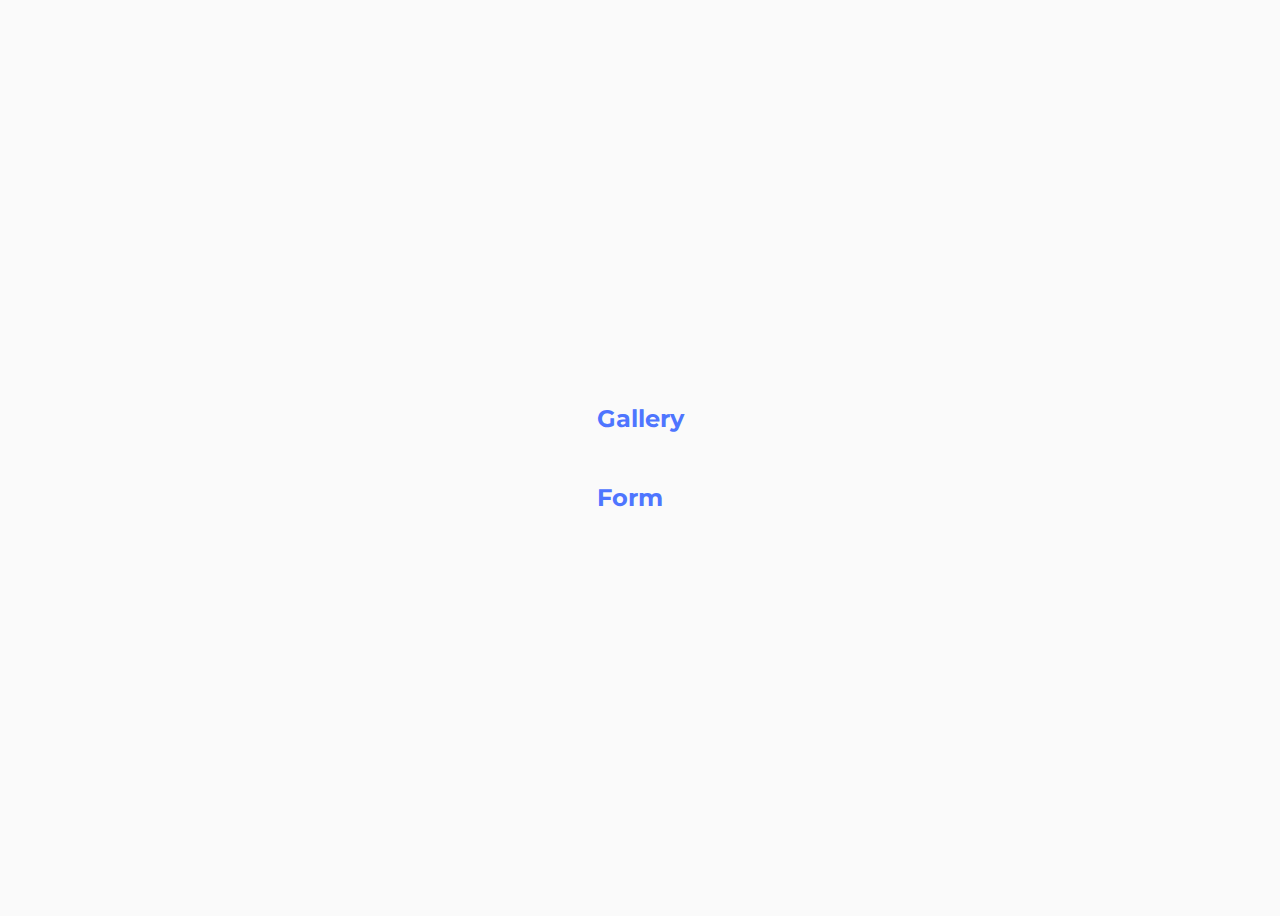
<file: src/index.html>
<!DOCTYPE html>
<html lang="en">
  <head>
    <meta charset="UTF-8" />
    <link rel="icon" type="image/svg+xml" href="/favicon.svg" />
    <meta name="viewport" content="width=device-width, initial-scale=1.0" />
    <link
      href="https://fonts.googleapis.com/css2?family=Montserrat:wght@400;500;700&display=swap"
      rel="stylesheet"
    />
    <title>Goit-js-hw-09</title>
    <link rel="stylesheet" href="./css/styles.css" />
  </head>
  <body>
    <section class="main-section">
      <ul>
        <li><a href="./1-gallery.html">Gallery</a></li>
        <li><a href="./2-form.html">Form</a></li>
      </ul>
    </section>
  </body>
</html>
</file>
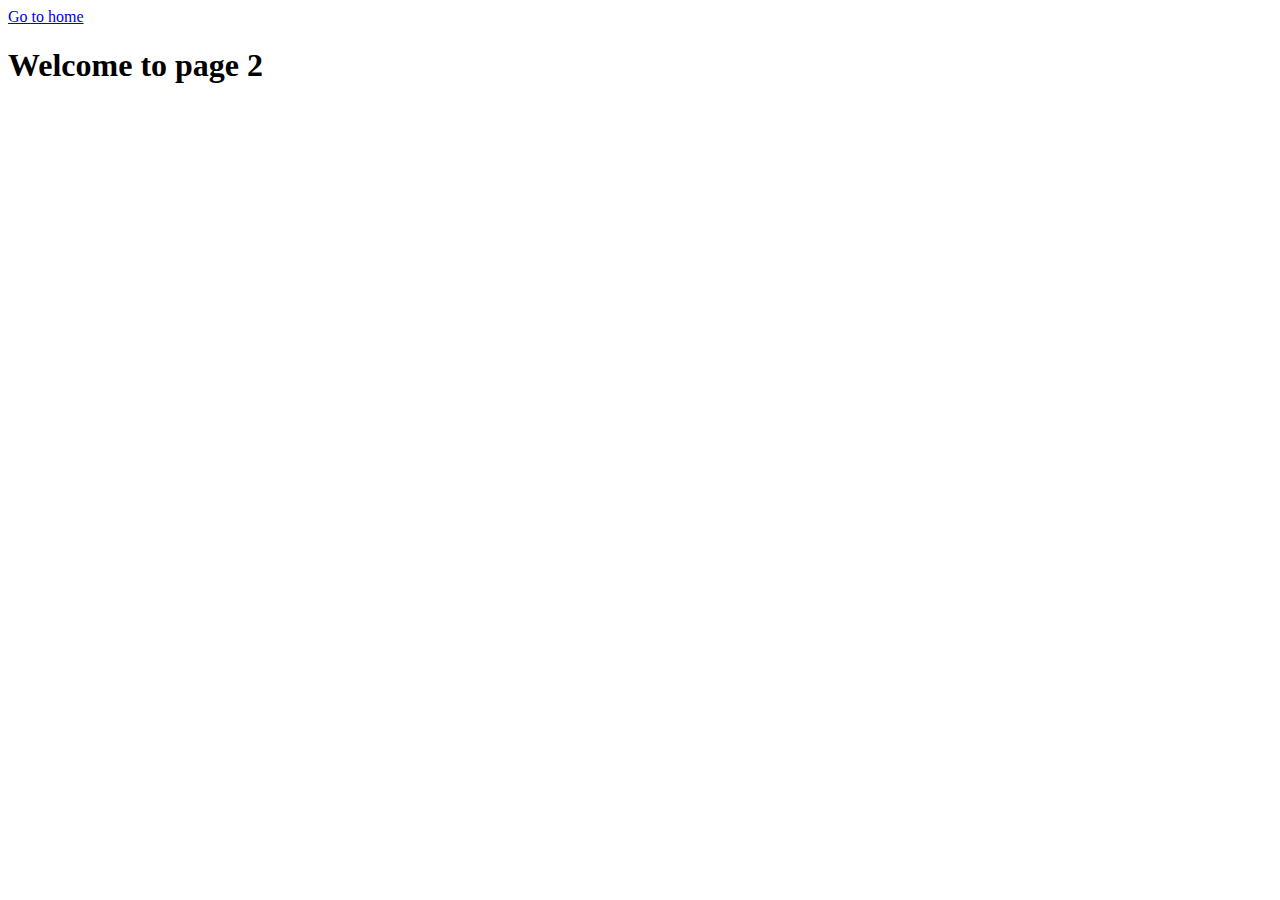
<file: page-2.html>
<!DOCTYPE html>
<html lang="en">
  <head>
    <meta charset="UTF-8" />
    <meta http-equiv="X-UA-Compatible" content="IE=edge" />
    <meta name="viewport" content="width=device-width, initial-scale=1.0" />
    <title>Page 2</title>
  </head>
  <body>
    <section>
      <a href="./index.html">Go to home</a>
      <h1>Welcome to page 2</h1>
    </section>
  </body>
</html>
</file>
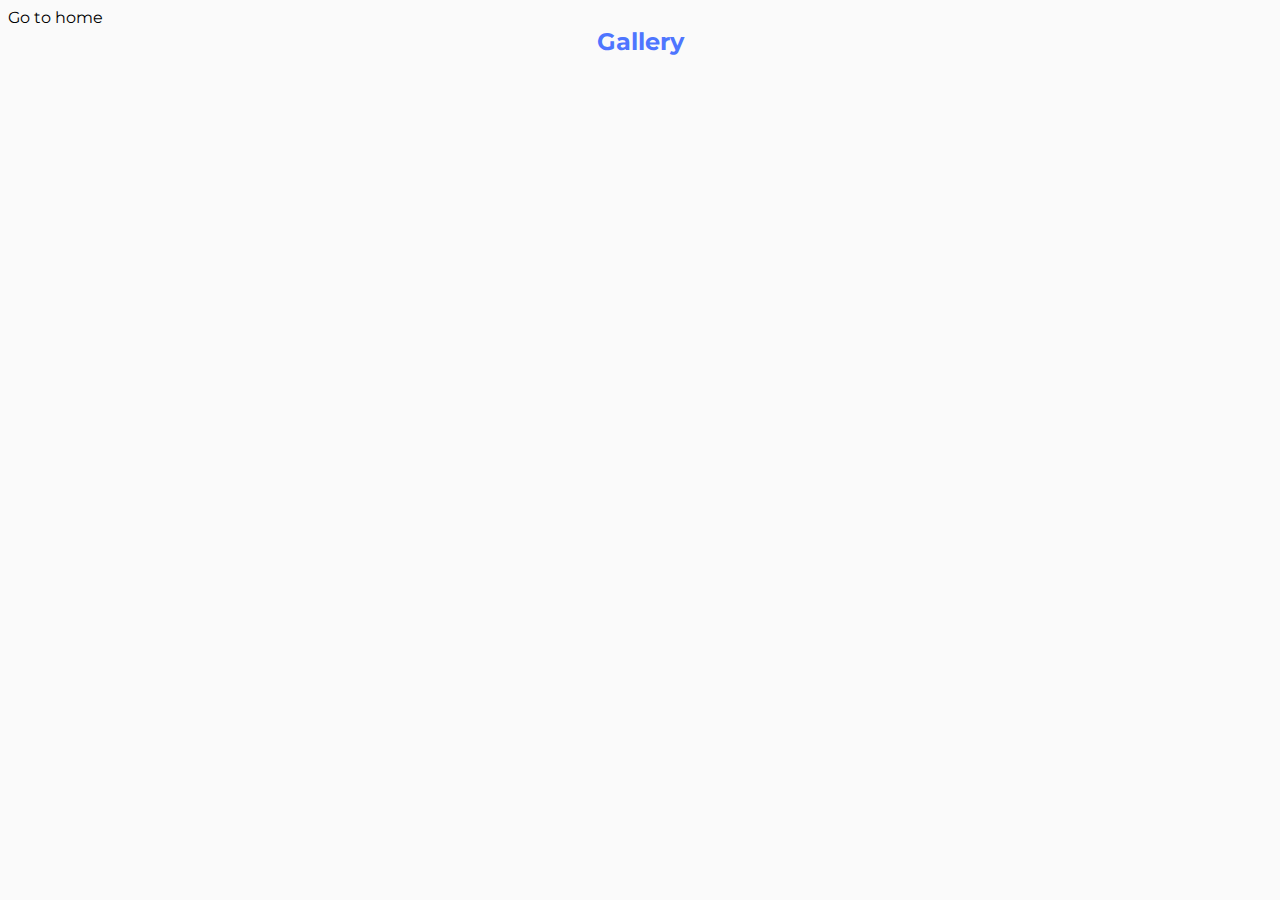
<file: src/1-gallery.html>
<!DOCTYPE html>
<html lang="en">
  <head>
    <meta charset="UTF-8" />
    <meta http-equiv="X-UA-Compatible" content="IE=edge" />
    <meta name="viewport" content="width=device-width, initial-scale=1.0" />
    <link
      href="https://fonts.googleapis.com/css2?family=Montserrat:wght@400;500;700&display=swap"
      rel="stylesheet"
    />
    <link rel="stylesheet" href="./css/styles.css" />
    <title>Gallery</title>
  </head>
  <body>
    <section>
      <a href="./index.html">Go to home</a>
      <h1>Gallery</h1>
      <ul class="gallery"></ul>
    </section>
    <script type="module" src="./js/1-gallery.js"></script>
  </body>
</html>
</file>
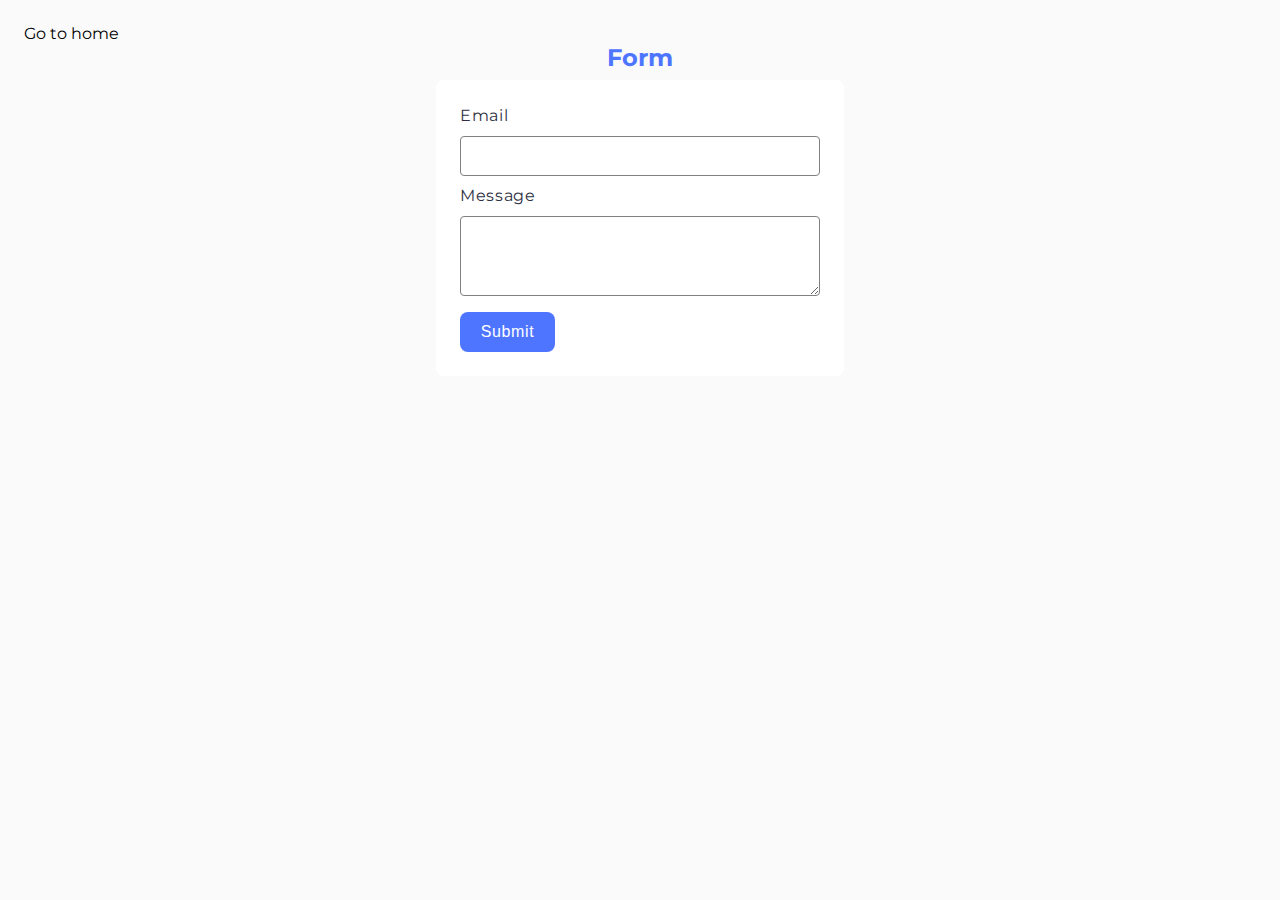
<file: src/2-form.html>
<!DOCTYPE html>
<html lang="en">
  <head>
    <meta charset="UTF-8" />
    <meta http-equiv="X-UA-Compatible" content="IE=edge" />
    <meta name="viewport" content="width=device-width, initial-scale=1.0" />
    <link rel="preconnect" href="https://fonts.googleapis.com" />
    <link rel="preconnect" href="https://fonts.gstatic.com" crossorigin />
    <link
      href="https://fonts.googleapis.com/css2?family=Montserrat:wght@400;500;700&display=swap"
      rel="stylesheet"
    />
    <link rel="stylesheet" href="./css/styles.css" />
    <title>Form</title>
  </head>
  <body>
    <section class="form-section">
      <a href="./index.html">Go to home</a>
      <h1>Form</h1>
      <form class="feedback-form" autocomplete="off">
        <label>
          Email
          <input type="email" name="email" autofocus />
        </label>
        <label>
          Message
          <textarea name="message" rows="8"></textarea>
        </label>
        <button type="submit">Submit</button>
      </form>
    </section>
    <script type="module" src="./js/2-form.js"></script>
  </body>
</html>
</file>
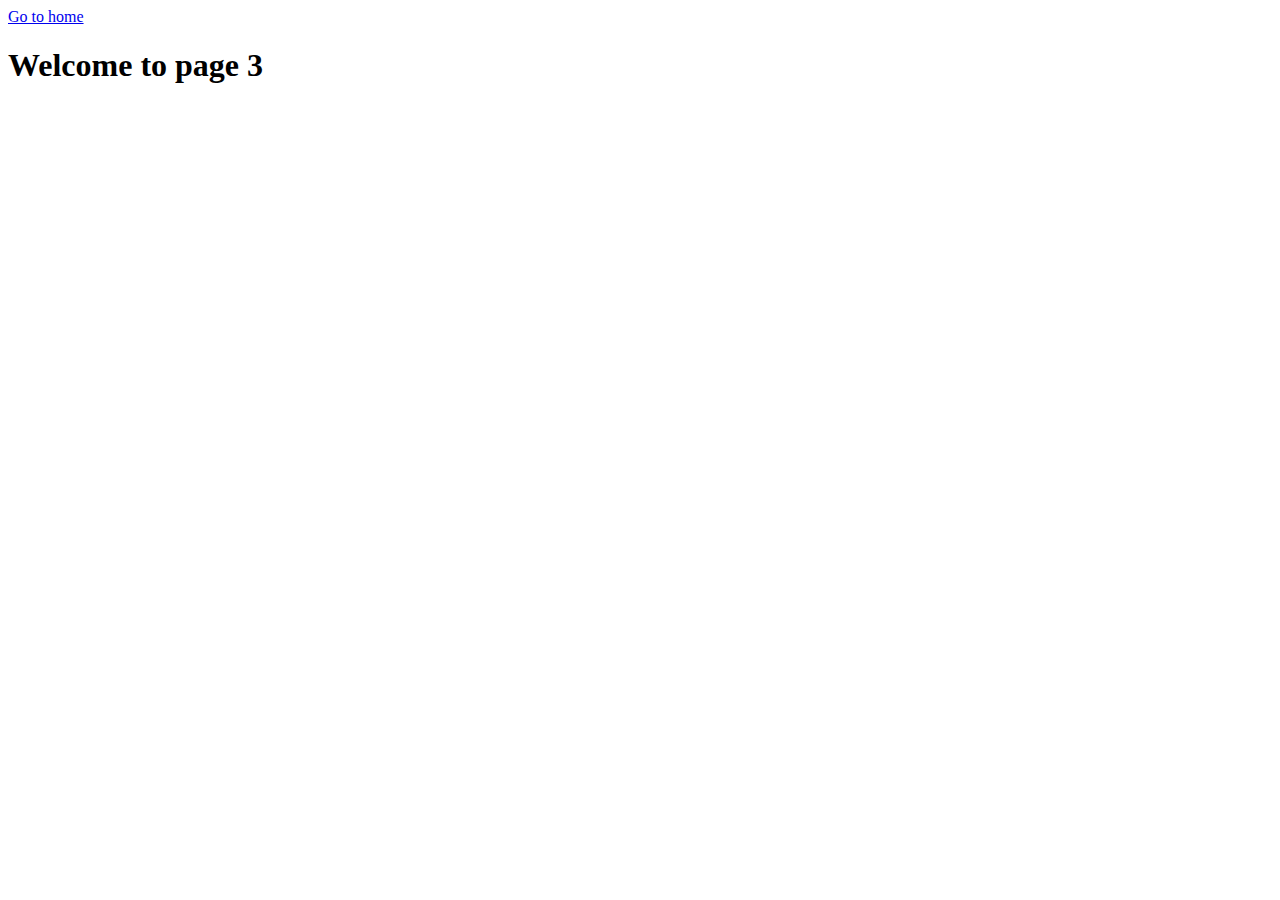
<file: src/page-3.html>
<!DOCTYPE html>
<html lang="en">
  <head>
    <meta charset="UTF-8" />
    <meta http-equiv="X-UA-Compatible" content="IE=edge" />
    <meta name="viewport" content="width=device-width, initial-scale=1.0" />
    <title>Page 3</title>
  </head>
  <body>
    <section>
      <a href="./index.html">Go to home</a>
      <h1>Welcome to page 3</h1>
    </section>
  </body>
</html>
</file>
<file: src/css/styles.css>
/**
  |============================
  | include css partials with
  | default @import url()
  |============================
*/
@import url('./reset.css');

body {
  font-family: 'Montserrat', sans-serif;
  background-color: #fafafa;

  font-size: 16px;
  font-style: normal;
  font-weight: 400;
}

section h1 {
  text-align: center;
  color: #4E75FF;
  margin-bottom: 8px;
  font-size: 24px;
  font-weight: 700;
}
.main-section {
  display: flex;
  height: 100vh;
  flex-direction: column;
  justify-content: center;
  align-items: center;
}

.main-section ul{
  display: flex;
  flex-direction: column;
  gap: 50px;
}
.main-section a:hover {
  color: #6C8CFF;
}
.main-section a {
  color: #4E75FF;
  margin-bottom: 8px;
  font-size: 24px;
  font-weight: 700;
  transition: color 250ms linear;
}
section a {
  transition: color 250ms linear;
}
section a:hover,
section a:focus {
  color: #4E75FF;
}


.gallery {
  display: flex;
  justify-content: center;
  align-items: flex-start;
  flex-wrap: wrap;
  gap: 24px;
}

.gallery-item {
  width: 360px;
  height: 200px;
  overflow: hidden;
}

.gallery-item:hover,
.gallery-item:focus {
  transform: scale(1.04);
  transition: transform 250ms linear;
}
.form-section {
  padding: 16px;
}

.feedback-form {
  display: flex;
  width: 408px;
  height: 296px;
  padding: 24px;
  flex-direction: column;
  align-items: flex-start;
  gap: 8px;
  border-radius: 8px;
  background-color: #FFF;
  margin-left: auto;
  margin-right: auto;
}
.feedback-form label {
  width: 360px;
  color: #2E2F42;
  line-height: 1.5;
  letter-spacing: 0.04em;
}
.feedback-form input {
  display: block;
  margin-top: 8px;
  padding: 8px 0 8px 16px;
  border-radius: 4px;
  border: 1px solid #808080;
  width: 360px;
  height: 40px;
  color: #2E2F42;
  font-family: Montserrat;
  font-size: 16px;
  font-weight: 400;
  line-height: 1.5;
  letter-spacing: 0.04em;
  transition: border-color 250ms linear;
}
.feedback-form textarea {
  display: block;
  margin-top: 8px;
  padding: 8px 0 8px 16px;
  border-radius: 4px;
  border: 1px solid #808080;
  width: 360px;
  height: 80px;
  color: #2E2F42;
    font-family: Montserrat;
    font-size: 16px;
    font-weight: 400;
    line-height: 1.5;
    letter-spacing: 0.04em;
  transition: border-color 250ms linear;
}
.feedback-form input:hover,
.feedback-form textarea:hover {
  border-color: #000000;
}

.feedback-form input:focus,
.feedback-form textarea:focus {
  outline: none;
}


.feedback-form button {
  margin-top: 8px;
  padding: 8px 16px;
  width: 95px;
  height: auto;
  border-radius: 8px;
  background-color: #4E75FF;
  color: #FFF;
  font-size: 16px;
  font-style: normal;
  font-weight: 500;
  line-height: 1.5;
  letter-spacing: 0.04em;
  transition: background-color 250ms linear;
}
.feedback-form button:hover,
.feedback-form button:active {
    background-color: #6C8CFF;
}
</file>
